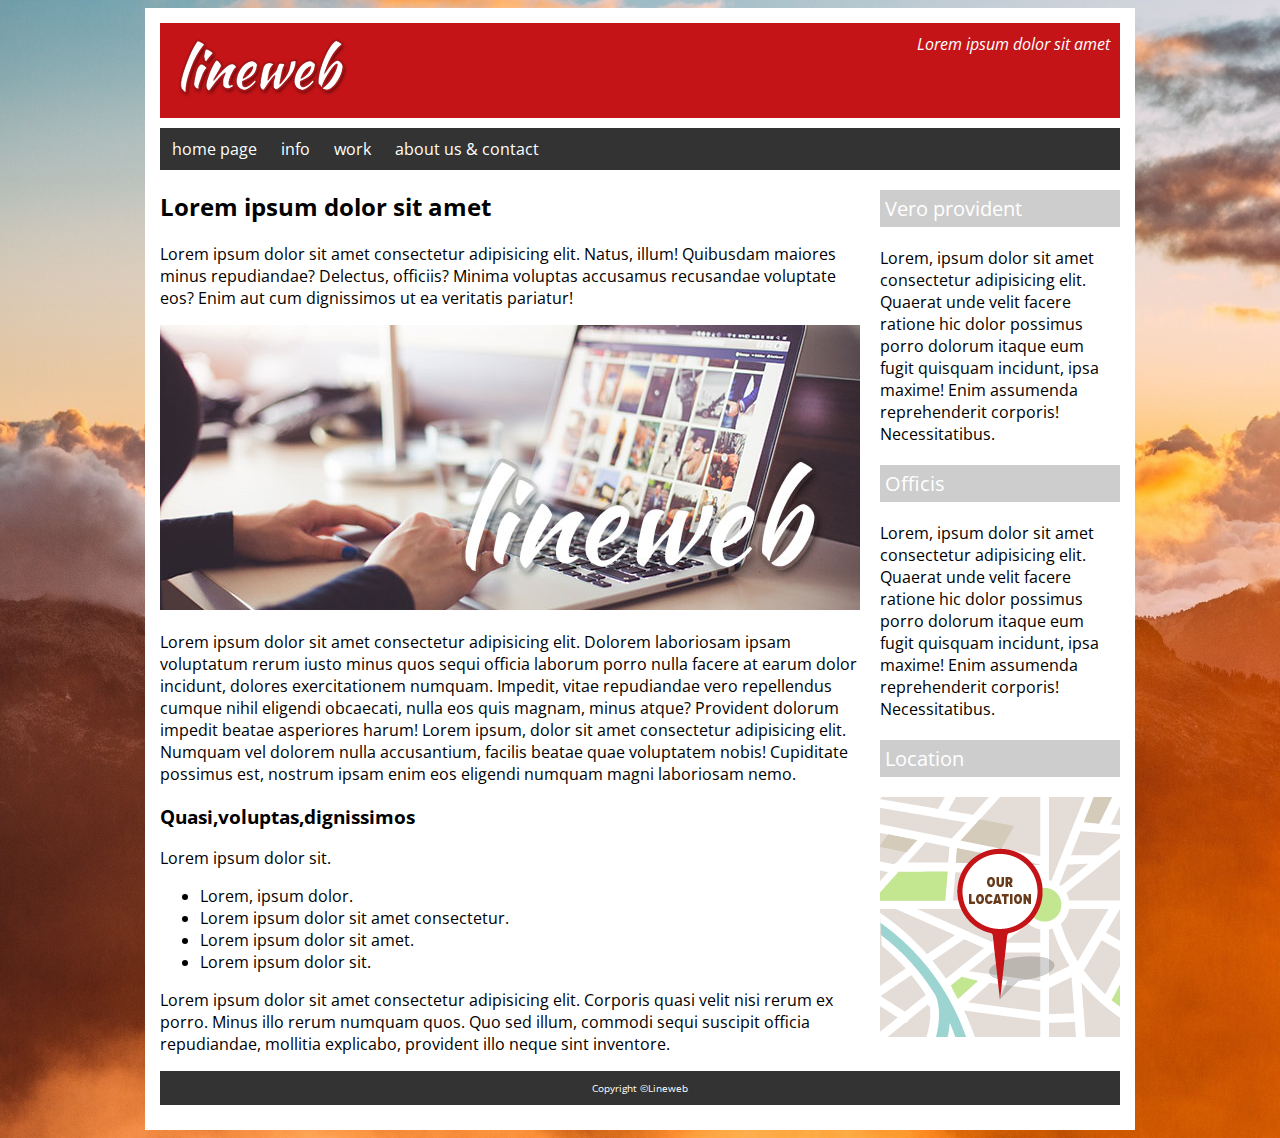
<file: Html exercise/index.html>
<!DOCTYPE html>
<html lang="en">
<head>
    <meta charset="UTF-8">
    <meta http-equiv="X-UA-Compatible" content="IE=edge">
    <meta name="viewport" content="width=device-width, initial-scale=1.0">
    <link href="https://fonts.googleapis.com/css2?family=Open+Sans:wght@400;500;700&display=swap" rel="stylesheet">
    <link rel="stylesheet" href="css/style.css">
    <title>vjezba</title>
</head>
<body>
    <div id="wrapper">
        <div id="header">
            <img src="images/logo.png" alt="logo">
            <p>Lorem ipsum dolor sit amet</p>
        </div>
        <div id="nav">
            <ul>
                <li><a href="index.html">home page</a></li>
                <li><a href="info.html">info</a> </li>
                <li><a href="work.html">work</a> </li>
                <li><a href="about.html">about us & contact</a> </li>
            </ul>
        </div>
        <div id="main">
            <h2>Lorem ipsum dolor sit amet</h2>
            <p>Lorem ipsum dolor sit amet consectetur adipisicing elit. Natus, illum! Quibusdam maiores minus repudiandae? Delectus, officiis? Minima voluptas accusamus recusandae voluptate eos? Enim aut cum dignissimos ut ea veritatis pariatur!</p>
            <img src="images/hero.jpg" alt="hero">
            <p>Lorem ipsum dolor sit amet consectetur adipisicing elit. Dolorem laboriosam ipsam voluptatum rerum iusto minus quos sequi officia laborum porro nulla facere at earum dolor incidunt, dolores exercitationem numquam. Impedit, vitae repudiandae vero repellendus cumque nihil eligendi obcaecati, nulla eos quis magnam, minus atque? Provident dolorum impedit beatae asperiores harum!
                Lorem ipsum, dolor sit amet consectetur adipisicing elit. Numquam vel dolorem nulla accusantium, facilis beatae quae voluptatem nobis! Cupiditate possimus est, nostrum ipsam enim eos eligendi numquam magni laboriosam nemo.
            </p>
            <h3>Quasi,voluptas,dignissimos</h3>
            <p>Lorem ipsum dolor sit.</p>
            <ul>
                <li>Lorem, ipsum dolor.</li>
                <li>Lorem ipsum dolor sit amet consectetur.</li>
                <li>Lorem ipsum dolor sit amet.</li>
                <li>Lorem ipsum dolor sit.</li>
            </ul>
            <p>Lorem ipsum dolor sit amet consectetur adipisicing elit. Corporis quasi velit nisi rerum ex porro. Minus illo rerum numquam quos. Quo sed illum, commodi sequi suscipit officia repudiandae, mollitia explicabo, provident illo neque sint inventore.</p>
        </div>
        <div id="sidebar">
            <p class="title-sidebar">Vero provident</p>
            <p>Lorem, ipsum dolor sit amet consectetur adipisicing elit. Quaerat unde velit facere ratione hic dolor possimus porro dolorum itaque eum fugit quisquam incidunt, ipsa maxime! Enim assumenda reprehenderit corporis! Necessitatibus.</p>
            <p class="title-sidebar">Officis</p>
            <p>Lorem, ipsum dolor sit amet consectetur adipisicing elit. Quaerat unde velit facere ratione hic dolor possimus porro dolorum itaque eum fugit quisquam incidunt, ipsa maxime! Enim assumenda reprehenderit corporis! Necessitatibus.</p>
            <p class="title-sidebar">Location</p>
            <img src="images/location.png" alt="location">

        </div>
        <div id="footer">
            <p>Copyright &copy;Lineweb</p>
        </div>
    </div>
</body>
</html>
</file>
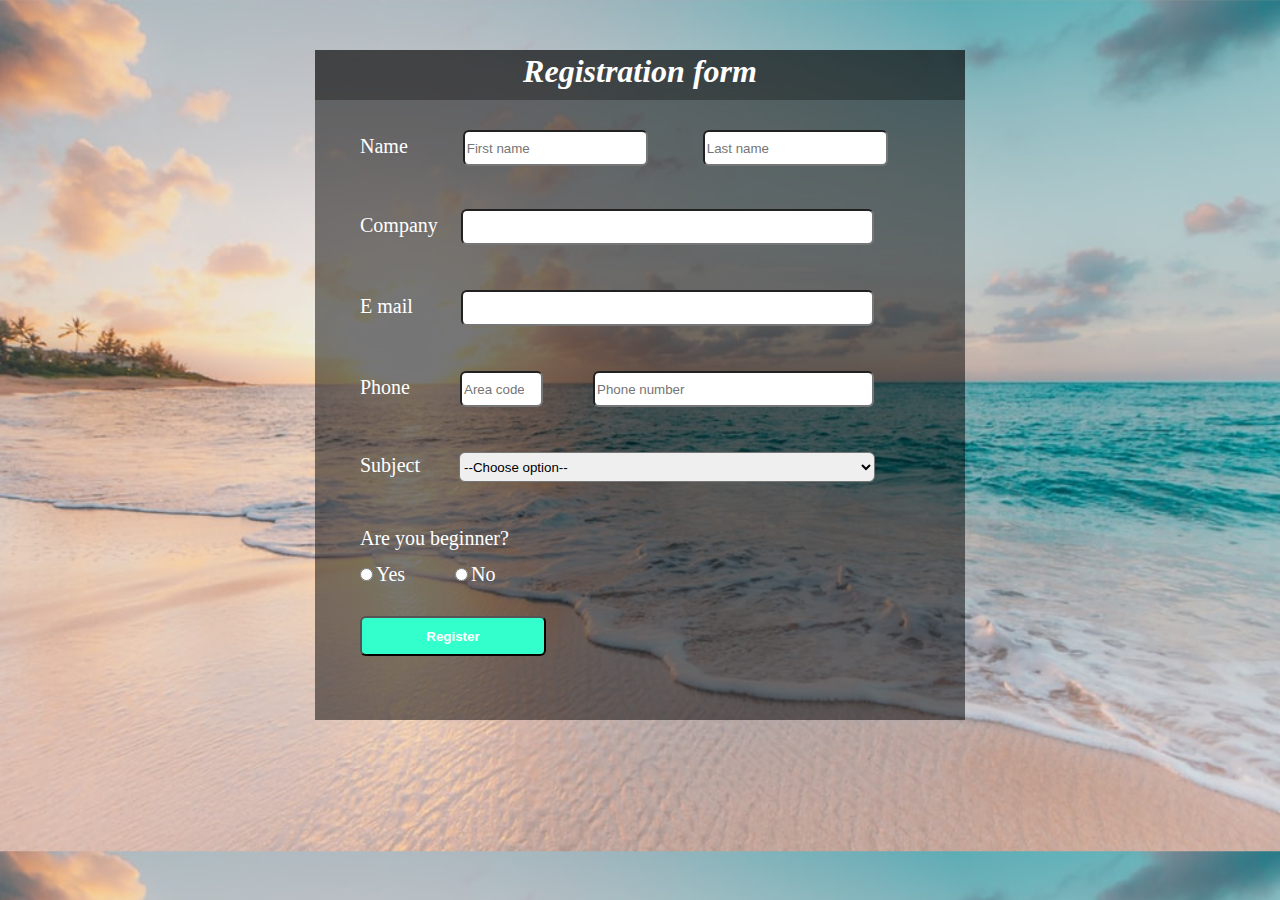
<file: Registration form/index.html>
<!DOCTYPE html>
<html lang="en">
<head>
    <meta charset="UTF-8">
    <meta http-equiv="X-UA-Compatible" content="IE=edge">
    <meta name="viewport" content="width=device-width, initial-scale=1.0">
    <title>Registration form</title>
    <link rel="stylesheet" href="style.css">
</head>
<body>
    <div class="wrapper">
        <div id="header">
            <h1>Registration form</h1>
        </div>
        <div class="name">
            <label >Name
              <input  type="text" placeholder="First name">
              <input  type="text" placeholder="Last name">
             
                

            </label>
            
        </div>
        <div class="company">
            <label  for="">Company
                <input type="text"> </label>
            
        </div>
        <div class="email">
            <label>E mail
                <input type="text">
            </label>
        </div>
        <div class="phone">
            <label>Phone
              <input class="input1" type="number" placeholder="Area code" >
              <input class="input2" type="number" placeholder="Phone number" >
              
            </label>
        </div>
        <div class="subject">
            
                <label> Subject
                <select>
                  <option value="">--Choose option--</option>
                  <option >--Subject1--</option>
                  <option >--Subject2--</option>
                  <option >--Subject3--</option>
                </select>
            </label>
              
           
        </div>
        <div class="radio">
            <label>Are you beginner?<br>
                <label style="margin: 0;" >
                 <input  type="radio" name='reply'>Yes
                 <input  type="radio" name='reply'>No</label>
            </label>
        </div>
        <button class="register">Register</button>
    </div>
</body>
</html>
</file>
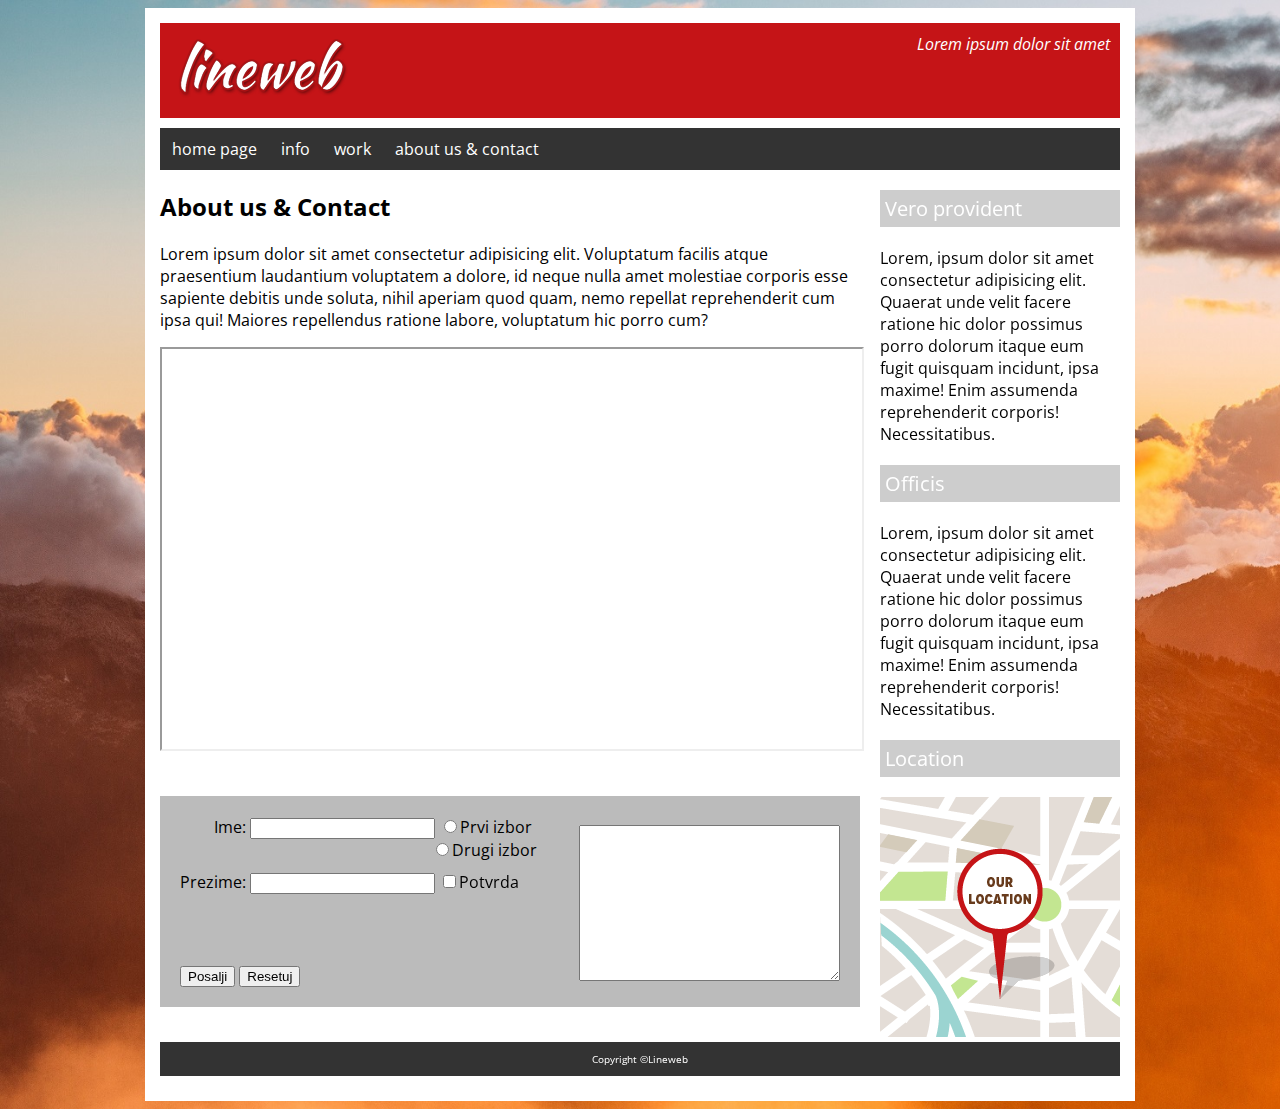
<file: Html exercise/about.html>
<!DOCTYPE html>
<html lang="en">
<head>
    <meta charset="UTF-8">
    <meta http-equiv="X-UA-Compatible" content="IE=edge">
    <meta name="viewport" content="width=device-width, initial-scale=1.0">
    <link href="https://fonts.googleapis.com/css2?family=Open+Sans:wght@400;500;700&display=swap" rel="stylesheet">
    <link rel="stylesheet" href="css/about.css">
    <title>vjezba</title>
</head>
<body>
    <div id="wrapper">
        <div id="header">
            <img src="images/logo.png" alt="logo">
            <p>Lorem ipsum dolor sit amet</p>
        </div>
        <div id="nav">
            <ul>
                <li><a href="index.html">home page</a></li>
                <li><a href="info.html">info</a> </li>
                <li><a href="work.html">work</a> </li>
                <li><a href="about.html">about us & contact</a> </li>
            </ul>
        </div>
        <div id="main">
            <h2>About us & Contact</h2>
            <p>Lorem ipsum dolor sit amet consectetur adipisicing elit. Voluptatum facilis atque praesentium laudantium voluptatem a dolore, id neque nulla amet molestiae corporis esse sapiente debitis unde soluta, nihil aperiam quod quam, nemo repellat reprehenderit cum ipsa qui! Maiores repellendus ratione labore, voluptatum hic porro cum?</p>
            <iframe style="margin-bottom: 40px;" src="https://www.google.com/maps/embed?pb=!1m18!1m12!1m3!1d11513.451790686775!2d18.344416078878528!3d43.82757184606659!2m3!1f0!2f0!3f0!3m2!1i1024!2i768!4f13.1!3m3!1m2!1s0x4758c99405043ad1%3A0x4701001374fd0eca!2sDobrinja%2C%20Sarajevo!5e0!3m2!1sen!2sba!4v1640466299196!5m2!1sen!2sba" width="700" height="400" style="border:0;" allowfullscreen="" loading="lazy"></iframe>
              <div class="forma">
            <form>
                <label style="margin-left: 34px;margin-bottom: 10px;" for="">Ime:
                    <input type="text">
                    <input type="radio" name="izbor">Prvi izbor
                    <br>
                    <input style="margin-left: 222px;" type="radio" name="izbor">Drugi izbor
                    

                </label>
                <label style="margin-bottom: 70px;" for="">Prezime:
                    <input type="text">
                    <input type="checkbox">Potvrda
                </label>
                <button>Posalji</button>
                <button>Resetuj</button>
                <div class="text-area">
                    <textarea style="margin-top: -145px;" name="" id="" cols="30" rows="10"></textarea>

                </div>
                <div style="clear: both;"></div>
                

            </form>
            </div>
            
        </div>
        <div id="sidebar">
            <p class="title-sidebar">Vero provident</p>
            <p>Lorem, ipsum dolor sit amet consectetur adipisicing elit. Quaerat unde velit facere ratione hic dolor possimus porro dolorum itaque eum fugit quisquam incidunt, ipsa maxime! Enim assumenda reprehenderit corporis! Necessitatibus.</p>
            <p class="title-sidebar">Officis</p>
            <p>Lorem, ipsum dolor sit amet consectetur adipisicing elit. Quaerat unde velit facere ratione hic dolor possimus porro dolorum itaque eum fugit quisquam incidunt, ipsa maxime! Enim assumenda reprehenderit corporis! Necessitatibus.</p>
            <p class="title-sidebar">Location</p>
            <img src="images/location.png" alt="location">

        </div>
        <div id="footer">
            <p>Copyright &copy;Lineweb</p>
        </div>
    </div>
</body>
</html>
</file>
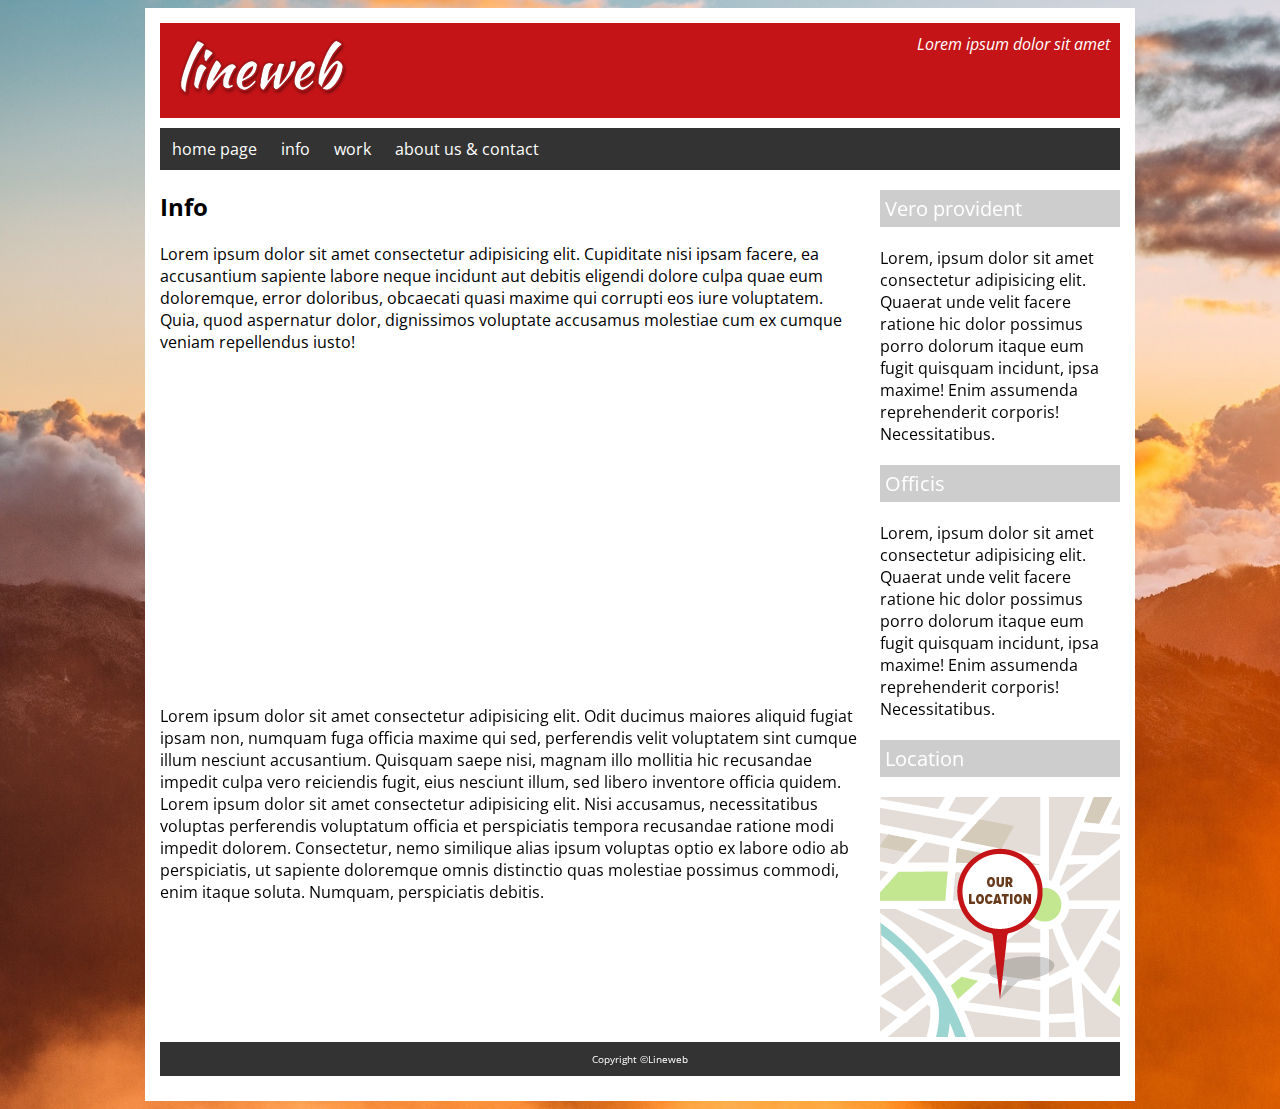
<file: Html exercise/info.html>
<!DOCTYPE html>
<html lang="en">
<head>
    <meta charset="UTF-8">
    <meta http-equiv="X-UA-Compatible" content="IE=edge">
    <meta name="viewport" content="width=device-width, initial-scale=1.0">
    <link href="https://fonts.googleapis.com/css2?family=Open+Sans:wght@400;500;700&display=swap" rel="stylesheet">
    <link rel="stylesheet" href="css/style.css">
    <title>vjezba</title>
</head>
<body>
    <div id="wrapper">
        <div id="header">
            <img src="images/logo.png" alt="logo">
            <p>Lorem ipsum dolor sit amet</p>
        </div>
        <div id="nav">
            <ul>
                <li><a href="index.html">home page</a></li>
                <li><a href="info.html">info</a> </li>
                <li><a href="work.html">work</a> </li>
                <li><a href="about.html">about us & contact</a> </li>
            </ul>
        </div>
        <div id="main">
             <h2>Info</h2>
             <p>Lorem ipsum dolor sit amet consectetur adipisicing elit. Cupiditate nisi ipsam facere, ea accusantium sapiente labore neque incidunt aut debitis eligendi dolore culpa quae eum doloremque, error doloribus, obcaecati quasi maxime qui corrupti eos iure voluptatem. Quia, quod aspernatur dolor, dignissimos voluptate accusamus molestiae cum ex cumque veniam repellendus iusto!</p>
             <iframe width="700" height="315" src="https://www.youtube.com/embed/8y0Kt-rO2cY" title="YouTube video player" frameborder="0" allow="accelerometer; autoplay; clipboard-write; encrypted-media; gyroscope; picture-in-picture" allowfullscreen></iframe>
             <p>Lorem ipsum dolor sit amet consectetur adipisicing elit. Odit ducimus maiores aliquid fugiat ipsam non, numquam fuga officia maxime qui sed, perferendis velit voluptatem sint cumque illum nesciunt accusantium. Quisquam saepe nisi, magnam illo mollitia hic recusandae impedit culpa vero reiciendis fugit, eius nesciunt illum, sed libero inventore officia quidem.
                 Lorem ipsum dolor sit amet consectetur adipisicing elit. Nisi accusamus, necessitatibus voluptas perferendis voluptatum officia et perspiciatis tempora recusandae ratione modi impedit dolorem. Consectetur, nemo similique alias ipsum voluptas optio ex labore odio ab perspiciatis, ut sapiente doloremque omnis distinctio quas molestiae possimus commodi, enim itaque soluta. Numquam, perspiciatis debitis.
             </p>
        </div>
        <div id="sidebar">
            <p class="title-sidebar">Vero provident</p>
            <p>Lorem, ipsum dolor sit amet consectetur adipisicing elit. Quaerat unde velit facere ratione hic dolor possimus porro dolorum itaque eum fugit quisquam incidunt, ipsa maxime! Enim assumenda reprehenderit corporis! Necessitatibus.</p>
            <p class="title-sidebar">Officis</p>
            <p>Lorem, ipsum dolor sit amet consectetur adipisicing elit. Quaerat unde velit facere ratione hic dolor possimus porro dolorum itaque eum fugit quisquam incidunt, ipsa maxime! Enim assumenda reprehenderit corporis! Necessitatibus.</p>
            <p class="title-sidebar">Location</p>
            <img src="images/location.png" alt="location">

        </div>
        <div id="footer">
            <p>Copyright &copy;Lineweb</p>
        </div>
    </div>
</body>
</html>
</file>
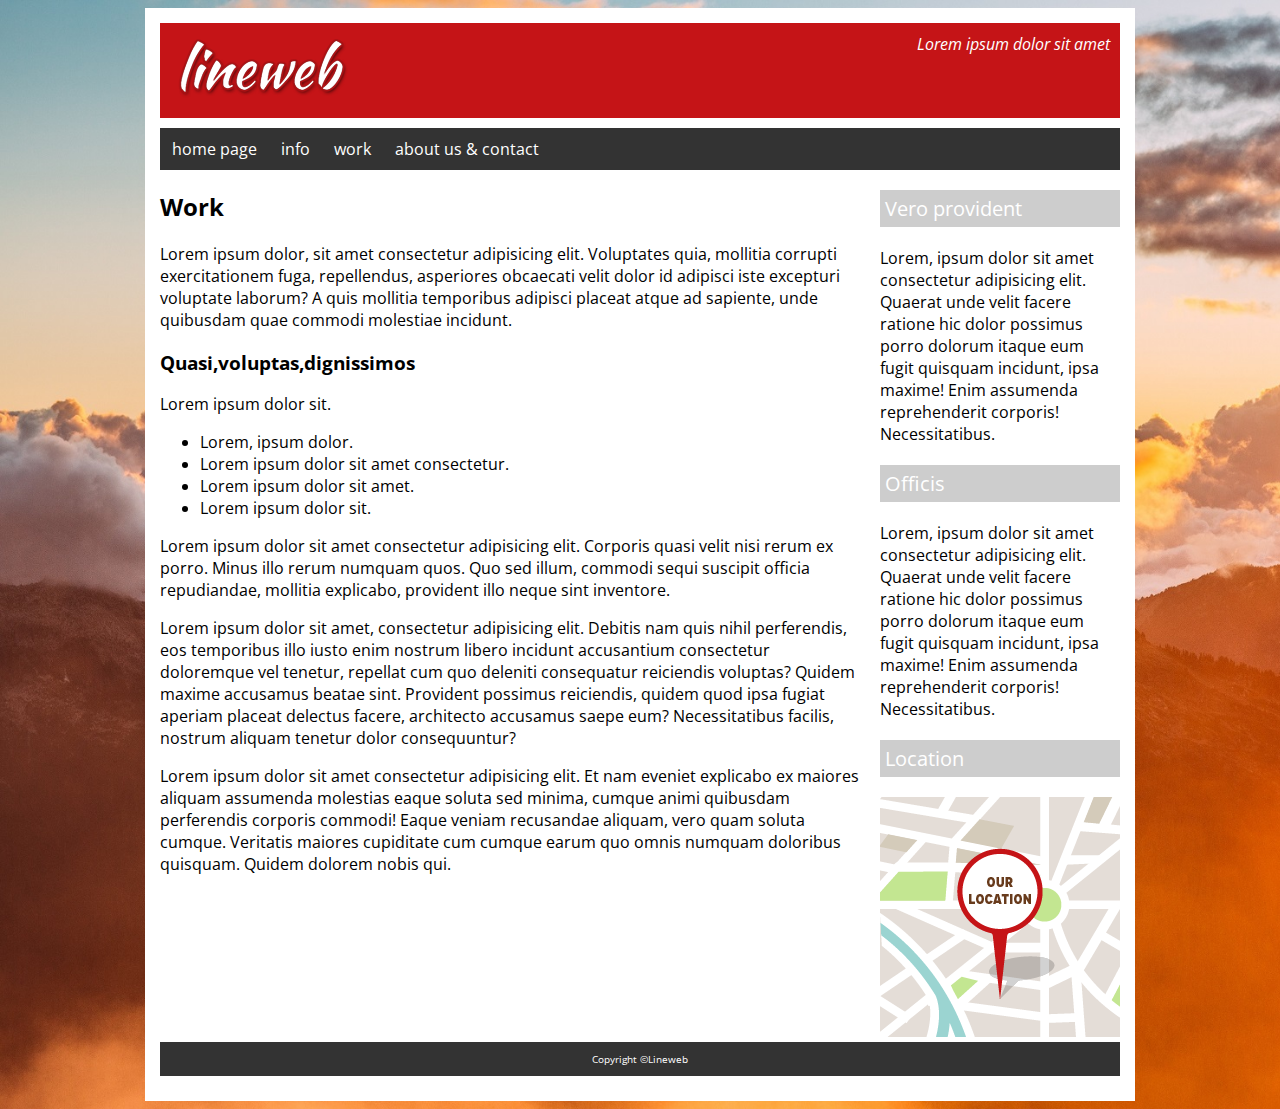
<file: Html exercise/work.html>
<!DOCTYPE html>
<html lang="en">
<head>
    <meta charset="UTF-8">
    <meta http-equiv="X-UA-Compatible" content="IE=edge">
    <meta name="viewport" content="width=device-width, initial-scale=1.0">
    <link href="https://fonts.googleapis.com/css2?family=Open+Sans:wght@400;500;700&display=swap" rel="stylesheet">
    <link rel="stylesheet" href="css/style.css">
    <title>vjezba</title>
</head>
<body>
    <div id="wrapper">
        <div id="header">
            <img src="images/logo.png" alt="logo">
            <p>Lorem ipsum dolor sit amet</p>
        </div>
        <div id="nav">
            <ul>
                <li><a href="index.html">home page</a></li>
                <li><a href="info.html">info</a> </li>
                <li><a href="work.html">work</a> </li>
                <li><a href="about.html">about us & contact</a> </li>
            </ul>
        </div>
        <div id="main">
           <h2>Work</h2>
           <p>Lorem ipsum dolor, sit amet consectetur adipisicing elit. Voluptates quia, mollitia corrupti exercitationem fuga, repellendus, asperiores obcaecati velit dolor id adipisci iste excepturi voluptate laborum? A quis mollitia temporibus adipisci placeat atque ad sapiente, unde quibusdam quae commodi molestiae incidunt.</p>
           <h3>Quasi,voluptas,dignissimos</h3>
            <p>Lorem ipsum dolor sit.</p>
            <ul>
                <li>Lorem, ipsum dolor.</li>
                <li>Lorem ipsum dolor sit amet consectetur.</li>
                <li>Lorem ipsum dolor sit amet.</li>
                <li>Lorem ipsum dolor sit.</li>
            </ul>
            <p>Lorem ipsum dolor sit amet consectetur adipisicing elit. Corporis quasi velit nisi rerum ex porro. Minus illo rerum numquam quos. Quo sed illum, commodi sequi suscipit officia repudiandae, mollitia explicabo, provident illo neque sint inventore.</p>
            <p>Lorem ipsum dolor sit amet, consectetur adipisicing elit. Debitis nam quis nihil perferendis, eos temporibus illo iusto enim nostrum libero incidunt accusantium consectetur doloremque vel tenetur, repellat cum quo deleniti consequatur reiciendis voluptas? Quidem maxime accusamus beatae sint. Provident possimus reiciendis, quidem quod ipsa fugiat aperiam placeat delectus facere, architecto accusamus saepe eum? Necessitatibus facilis, nostrum aliquam tenetur dolor consequuntur?</p>
            <p>Lorem ipsum dolor sit amet consectetur adipisicing elit. Et nam eveniet explicabo ex maiores aliquam assumenda molestias eaque soluta sed minima, cumque animi quibusdam perferendis corporis commodi! Eaque veniam recusandae aliquam, vero quam soluta cumque. Veritatis maiores cupiditate cum cumque earum quo omnis numquam doloribus quisquam. Quidem dolorem nobis qui.</p>
            
        </div>
        <div id="sidebar">
            <p class="title-sidebar">Vero provident</p>
            <p>Lorem, ipsum dolor sit amet consectetur adipisicing elit. Quaerat unde velit facere ratione hic dolor possimus porro dolorum itaque eum fugit quisquam incidunt, ipsa maxime! Enim assumenda reprehenderit corporis! Necessitatibus.</p>
            <p class="title-sidebar">Officis</p>
            <p>Lorem, ipsum dolor sit amet consectetur adipisicing elit. Quaerat unde velit facere ratione hic dolor possimus porro dolorum itaque eum fugit quisquam incidunt, ipsa maxime! Enim assumenda reprehenderit corporis! Necessitatibus.</p>
            <p class="title-sidebar">Location</p>
            <img src="images/location.png" alt="location">

        </div>
        <div id="footer">
            <p>Copyright &copy;Lineweb</p>
        </div>
    </div>
</body>
</html>
</file>
<file: Html exercise/css/style.css>
body{
    font-family: 'Open Sans', sans-serif;
    background-image: url(../images/background.jpg);
    background-size: cover;
}
#wrapper{
    width: 990px;
    box-sizing: border-box;
    margin: auto;
    background-color: #fff;
    padding: 15px;
}
#header{
    background-color: #c51417;
    padding: 10px;
    margin-bottom: 10px;
}
#header p{
    float: right;
    color: #fff;
    margin: 0;
    font-style: italic;
}
#nav{
    background-color: #333333;
    
    overflow: hidden;
}
#nav ul {
    list-style-type: none;
    margin: 0;
    padding: 0;
    
}
#nav li{
    float: left;
}
#nav li a{
    display: block;
    color: #fff;
    text-decoration: none;
    padding: 10px 12px;
}
#nav li a:hover{
    background-color: #c51417;
}
#main{
    width: 700px;
    float: left;
}
#sidebar{
    float: right;
    width: 240px;
}
.title-sidebar{
    color: #fff;
    background-color: #bbbb;
    font-size: 20px;
    padding: 5px;
}
#footer{
    clear: both;
    background-color:#333333 ;
}
#footer p{
    text-align: center;
    padding: 10px;
    color: #fff;
    font-size: 10px;
}
</file>
<file: Registration form/style.css>
body{
    background-image: url(img/sea.jpg);
    background-size: cover;
    
}
.wrapper{
    width: 650px;
    height: 670px;
    margin: auto;
    background-color: rgba(0,0,0,50%);
    margin-top: 50px;
  
    box-sizing: border-box;

}
#header{
    text-align: center;
    color: #fff;
    height: 50px;
    background-color: rgba(0,0,0,30%);
     
}
h1{
    padding-top: 3px;
    font-family: serif;
    font-style: italic;
}
.name{
    margin-bottom: 43px;
    
    
}
.name input{
    margin-top: 30px;
    margin-left: 50px;
    height: 30px;
    border-radius: 6px;

}
label{
    margin-left: 45px;
    font-size: 20px;
    color: #fff;
}

.company input{
height: 30px;
border-radius:6px ;
margin-left: 18px;
width: 405px;
margin-bottom: 45px;

}
.email input{
    height: 30px;
border-radius:6px ;
margin-left: 43px;
width: 405px;
margin-bottom: 45px;
}
.phone input{
    height: 30px;
    border-radius: 6px;
    margin-left: 45px;
    margin-bottom: 45px;
    
}
.input1{
    width: 75px;
}
.input2{
    width: 273px;
}
.subject select{
    height: 30px;
    border-radius: 6px;
    margin-left: 34px;
    width: 416px;
    margin-bottom: 45px;
}
.radio input{
    margin-left: 45px;
    margin-top:18px;
    margin-bottom: 35px;
}
.register{
    height: 40px;
    margin-left: 45px;
    border-radius: 6px;
    width: 186px;
    color: #fff;
    font-weight: bold;
    background-color: #33ffcc;
}
.first-name{
    
    font-size: 12px;
    margin-left: 152px;
}
.last-name{
    
    font-size: 12px;
    margin-left: 53px;

}
</file>
<file: Html exercise/css/about.css>
body{
    font-family: 'Open Sans', sans-serif;
    background-image: url(../images/background.jpg);
    background-size: cover;
}
#wrapper{
    width: 990px;
    box-sizing: border-box;
    margin: auto;
    background-color: #fff;
    padding: 15px;
}
#header{
    background-color: #c51417;
    padding: 10px;
    margin-bottom: 10px;
}
#header p{
    float: right;
    color: #fff;
    margin: 0;
    font-style: italic;
}
#nav{
    background-color: #333333;
    
    overflow: hidden;
}
#nav ul {
    list-style-type: none;
    margin: 0;
    padding: 0;
    
}
#nav li{
    float: left;
}
#nav li a{
    display: block;
    color: #fff;
    text-decoration: none;
    padding: 10px 12px;
}
#nav li a:hover{
    background-color: #c51417;
}
#main{
    width: 700px;
    float: left;
}
#sidebar{
    float: right;
    width: 240px;
}
.title-sidebar{
    color: #fff;
    background-color: #bbbb;
    font-size: 20px;
    padding: 5px;
}
#footer{
    clear: both;
    background-color:#333333 ;
    
}
#footer p{
    text-align: center;
    padding: 10px;
    color: #fff;
    font-size: 10px;
    
}


.forma{
    width: 700px;
    background-color: #bbb;
    padding: 20px;
    box-sizing: border-box;
}
.forma label{
    display:block;
}
.text-area{
    float: right;
}
</file>
